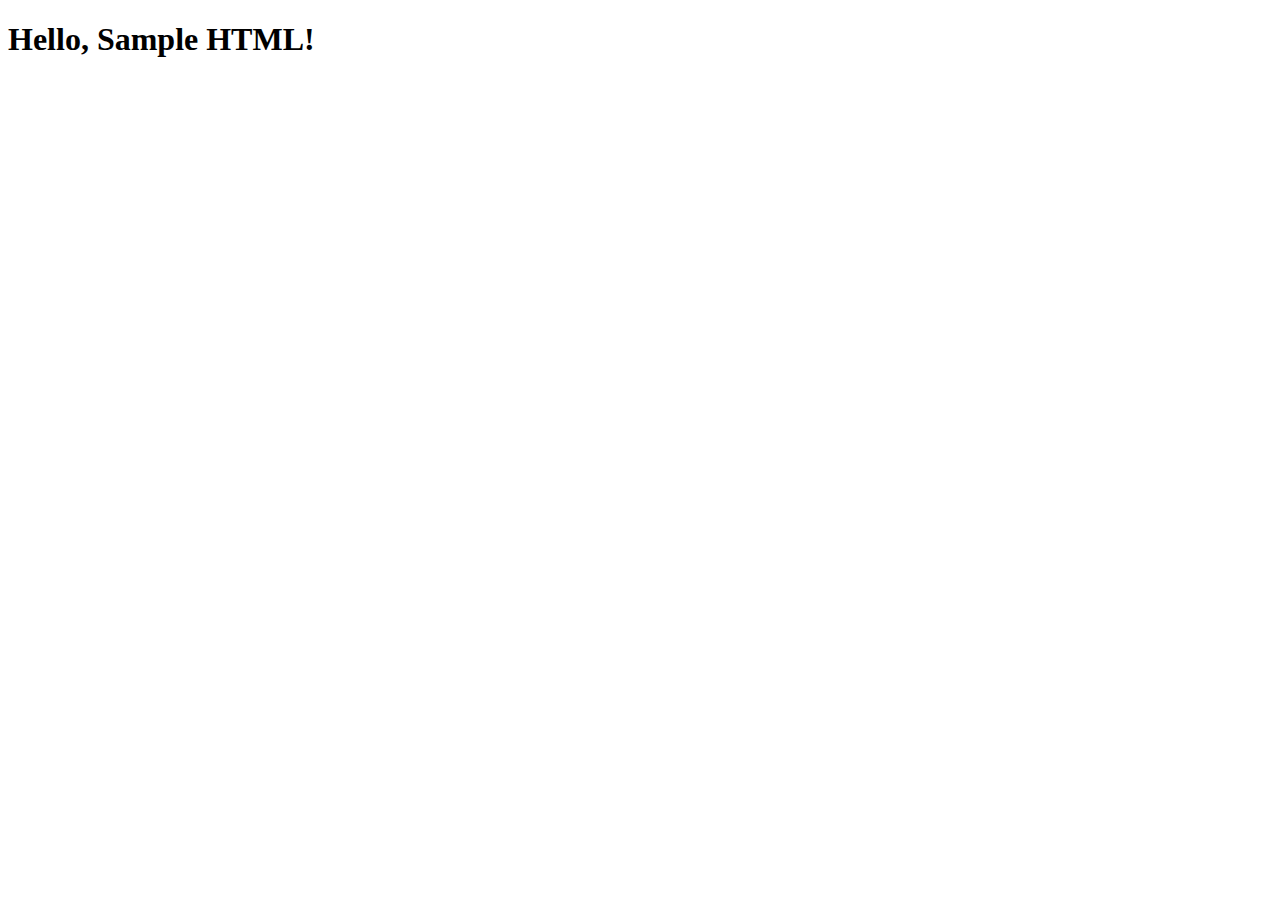
<file: __sample__/index.html>
<!DOCTYPE html>
<html>
  <head>
    <title>sample code</title>
    <link rel="stylesheet" href="styles.css">
  </head>
  <body>
    <h1>Hello, Sample HTML!</h1>
    <script src="main.js"></script>
  </body>
</html>
</file>
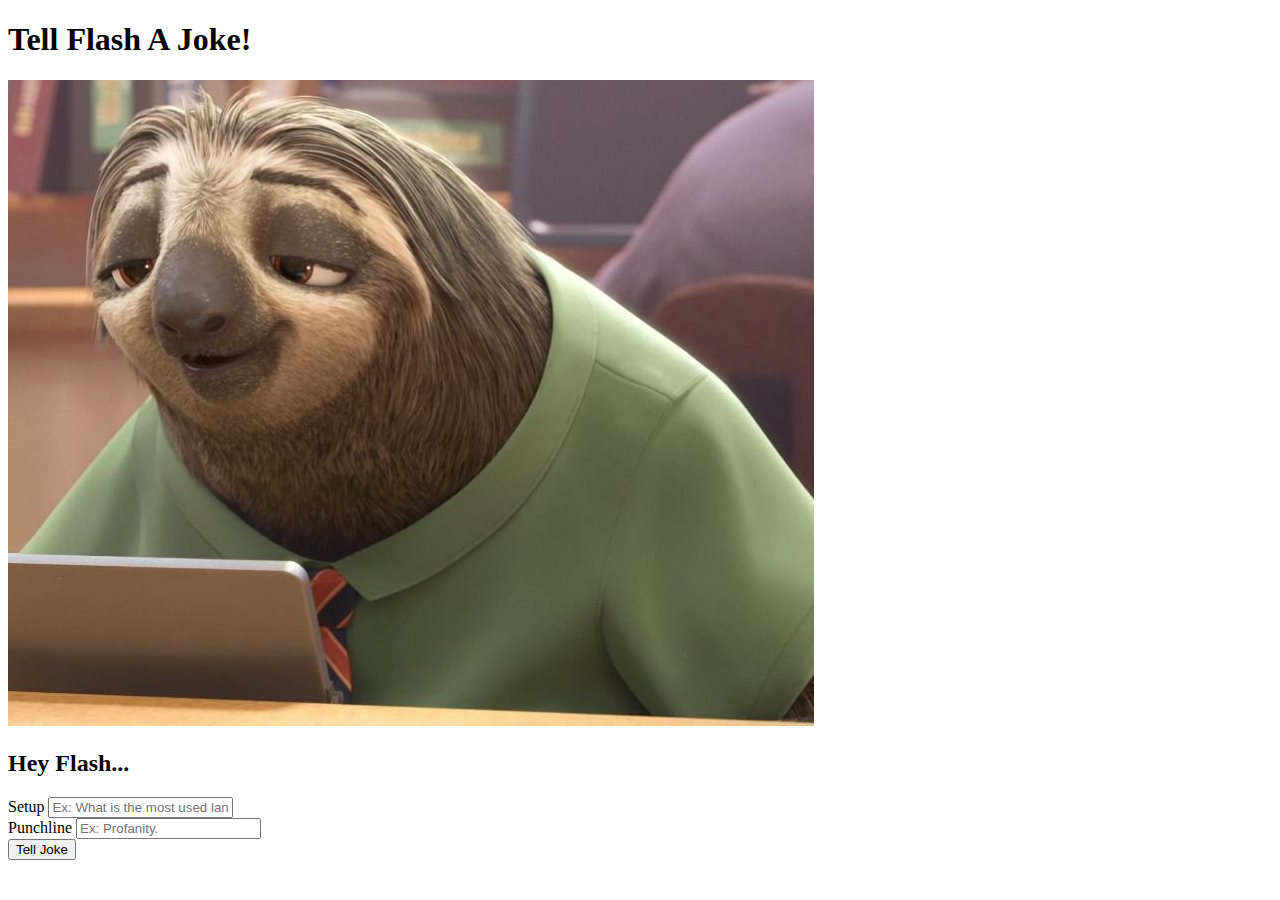
<file: es6-arrow-functions/index.html>
<!DOCTYPE html>
<html lang="en">

<head>
  <meta charset="UTF-8">
  <meta name="viewport" content="width=device-width, initial-scale=1.0">
  <title>Tell Flash A Joke</title>
  <link rel="stylesheet" href="https://cdn.jsdelivr.net/npm/bootstrap@4.5.3/dist/css/bootstrap.min.css"
    integrity="sha384-TX8t27EcRE3e/ihU7zmQxVncDAy5uIKz4rEkgIXeMed4M0jlfIDPvg6uqKI2xXr2" crossorigin="anonymous">
  <link rel="stylesheet" href="style.css">
</head>

<body class="bg-light">
  <header class="bg-dark p-2 mb-3 text-white text-center">
    <h1>Tell Flash A Joke!</h1>
  </header>
  <div class="container">
    <div class="row">
      <div class="image-container p-3 card col-7">
        <img id="flash-image" class="col-12" src="images/flash-neutral.jpg" alt="Zootopia Flash">
      </div>
      <div class="col-5 d-flex">
        <form id="joke-form" class="col-12">
          <h2 class="text-center my-3">Hey Flash...</h2>
          <div class="form-group mb-3">
            <label for="setup">Setup</label>
            <input type="text" class="form-control" name="setup" id="setup"
              placeholder="Ex: What is the most used language in programming?" required>
          </div>
          <div class="form-group mb-3">
            <label for="setup">Punchline</label>
            <input type="text" class="form-control" name="punchline" id="punchline" placeholder="Ex: Profanity."
              required>
          </div>
          <div class="d-flex justify-content-end">
            <button class="btn btn-success">Tell Joke</button>
          </div>
        </form>
        <div id="joke-container" class="col-12 my-5 d-flex flex-wrap align-content-center"></div>
      </div>
    </div>
  </div>
  <script src="main.js"></script>
</body>

</html>
</file>
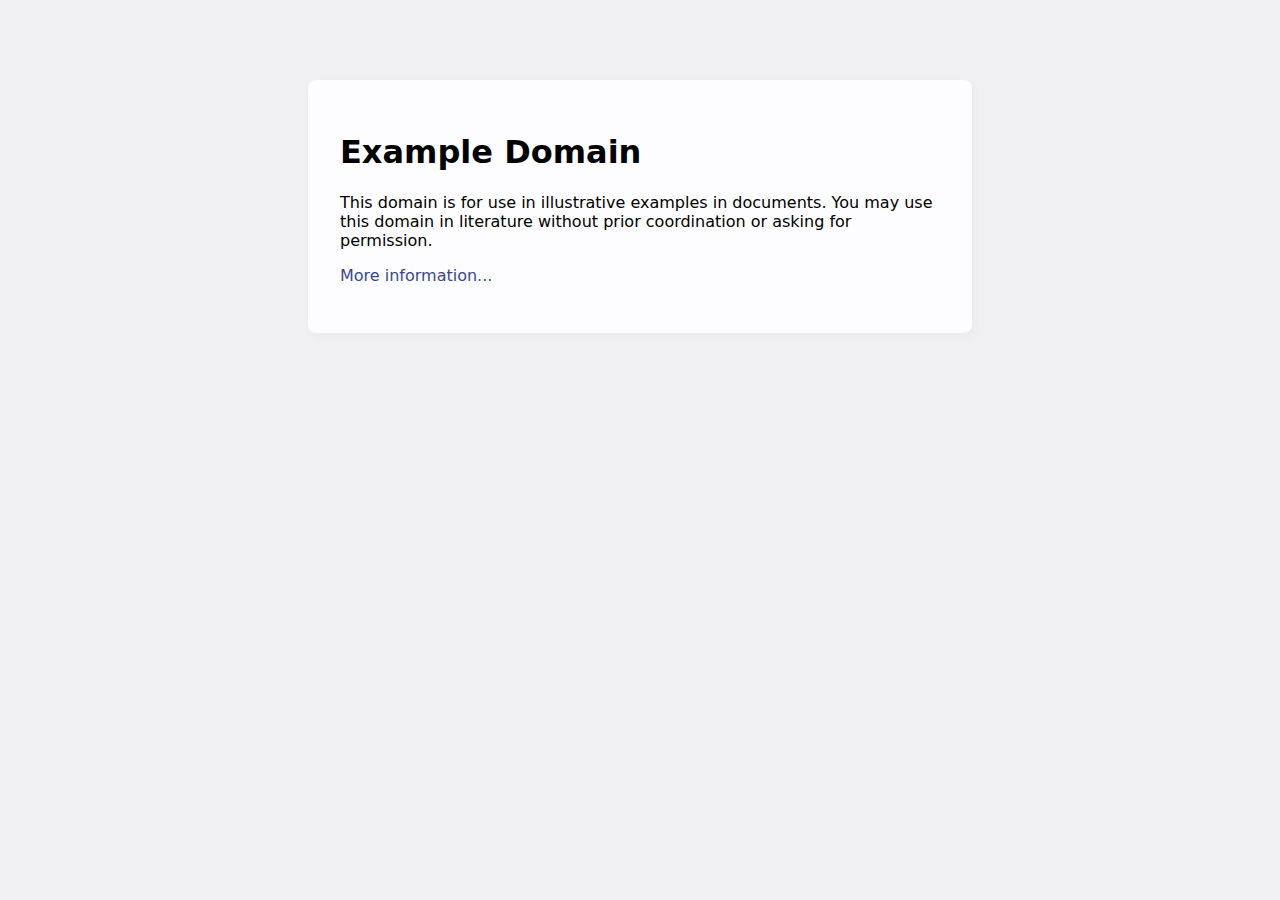
<file: http-messages-recap/index.html>
<!doctype html>
<html>
<head>
    <title>Example Domain</title>

    <meta charset="utf-8" />
    <meta http-equiv="Content-type" content="text/html; charset=utf-8" />
    <meta name="viewport" content="width=device-width, initial-scale=1" />
    <style type="text/css">
    body {
        background-color: #f0f0f2;
        margin: 0;
        padding: 0;
        font-family: -apple-system, system-ui, BlinkMacSystemFont, "Segoe UI", "Open Sans", "Helvetica Neue", Helvetica, Arial, sans-serif;
        
    }
    div {
        width: 600px;
        margin: 5em auto;
        padding: 2em;
        background-color: #fdfdff;
        border-radius: 0.5em;
        box-shadow: 2px 3px 7px 2px rgba(0,0,0,0.02);
    }
    a:link, a:visited {
        color: #38488f;
        text-decoration: none;
    }
    @media (max-width: 700px) {
        div {
            margin: 0 auto;
            width: auto;
        }
    }
    </style>    
</head>

<body>
<div>
    <h1>Example Domain</h1>
    <p>This domain is for use in illustrative examples in documents. You may use this
    domain in literature without prior coordination or asking for permission.</p>
    <p><a href="https://www.iana.org/domains/example">More information...</a></p>
</div>
</body>
</html>
</file>
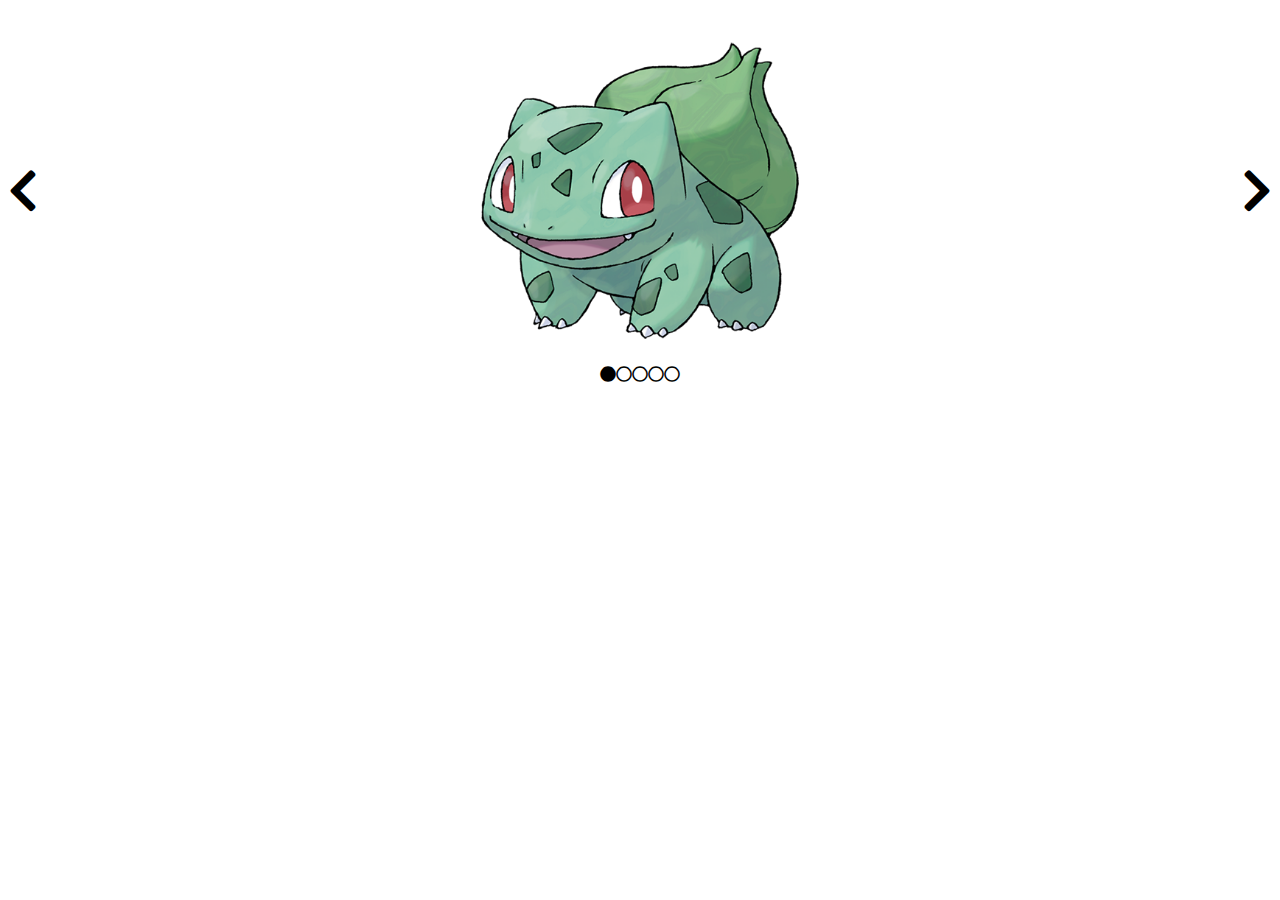
<file: javascript-carousel/index.html>
<!DOCTYPE html>
<html lang="en">
<head>
  <meta charset="UTF-8">
  <meta name="viewport" content="width=device-width, initial-scale=1.0">
  <title>JavaScript Carousel</title>
  <link
    rel="stylesheet"
    href="https://cdnjs.cloudflare.com/ajax/libs/font-awesome/5.15.3/css/all.min.css">
  <link rel="stylesheet" href="styles.css">
</head>
<body>
  <div class="container">
    <div class="content-box">
      <div class="prev-button">
        <i class="prev fas fa-chevron-left fa-3x"></i>
      </div>
      <div class="img-container">
        <img src="images/001.png" class="img-sizing active" alt="bulbasaur-img">
        <img src="images/004.png" class="img-sizing hidden" alt="charmander-img">
        <img src="images/007.png" class="img-sizing hidden" alt="squirtle-img">
        <img src="images/025.png" class="img-sizing hidden" alt="pickachu-img">
        <img src="images/039.png" class="img-sizing hidden" alt="jigglypuff-img">
      </div>
      <div class="next-button">
        <i class="next fas fa-chevron-right fa-3x"></i>
      </div>
    </div>
    <div class="dot-box">
      <div class="dot-1">
        <i class="dot fas fa-circle"></i>
      </div>
      <div class="dot-2">
        <i class="dot far fa-circle"></i>
      </div>
      <div class="dot-3">
        <i class="dot far fa-circle"></i>
      </div>
      <div class="dot-4">
        <i class="dot far fa-circle"></i>
      </div>
      <div class="dot-5">
        <i class="dot far fa-circle"></i>
      </div>
    </div>
  </div>

  <script src="main.js"></script>
</body>
</html>
</file>
<file: __sample__/styles.css>
.example {
  text-align: center;
}
</file>
<file: es6-arrow-functions/style.css>
.fade-in {
  animation: fade-in 0.5s;
}

@keyframes fade-in {
  0% {
    opacity: 0;
  }

  100% {
    opacity: 1;
  }
}
</file>
<file: javascript-carousel/styles.css>
* {
  box-sizing: border-box;
}

.container {
  margin-top: 1rem;
  display: flex;
  flex-direction: column;
}

.content-box {
  display: flex;
  justify-content: space-between;
  align-items: center;
}

.dot-box {
  display: flex;
  justify-content: center;
}

img {
  display: none;
  height: 350px;
  width: 350px;
}

.hidden {
  display: none;
}

.active {
  display: block;
}
</file>
